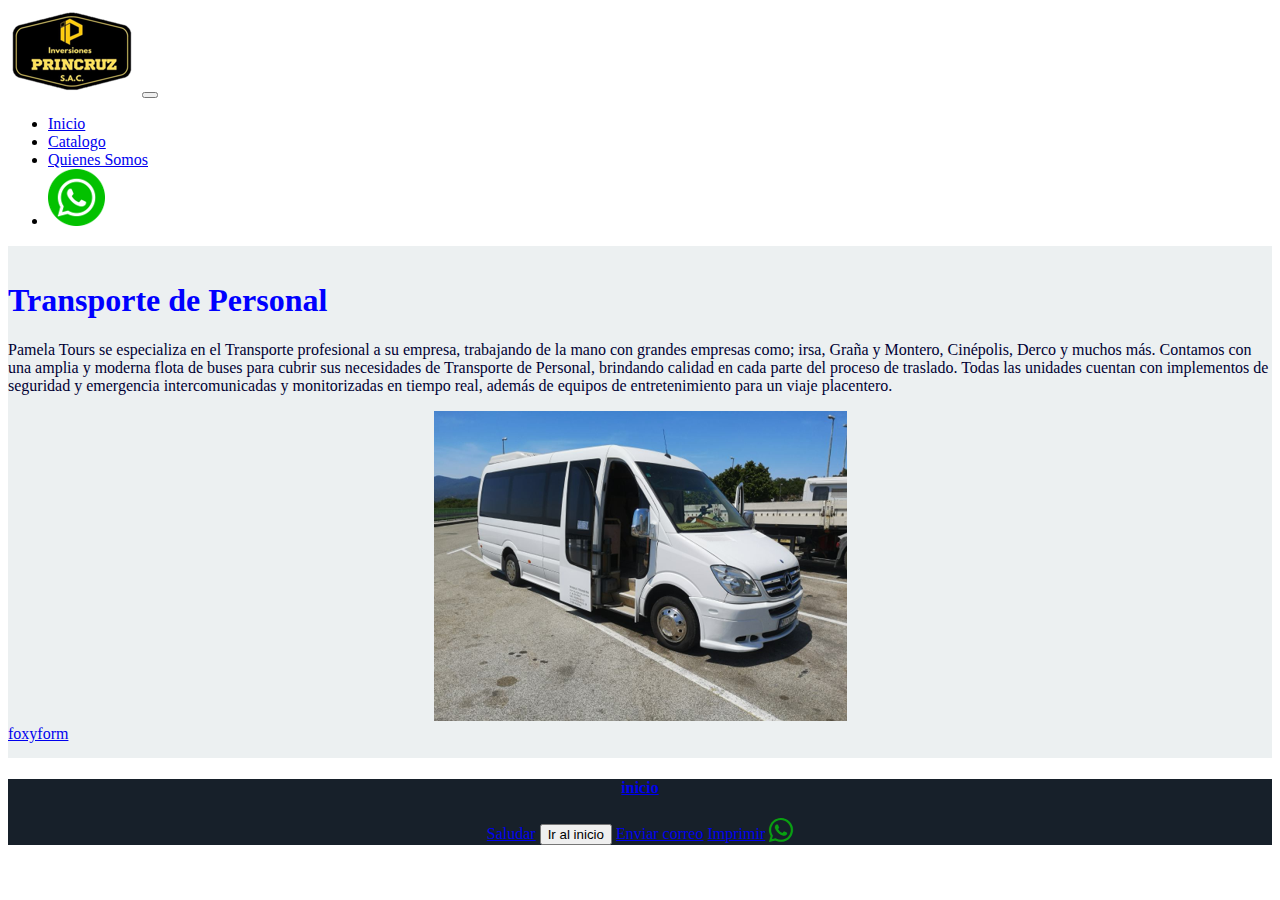
<file: cont.html>
<!DOCTYPE html>
<html lang="en">
<head>
    <meta charset="UTF-8">
    <meta http-equiv="X-UA-Compatible" content="IE=edge">
    <meta name="viewport" content="width=device-width, initial-scale=1.0">
    <title>CONTACTO</title>
    <link rel="stylesheet" href="stylo.css">
    <link href="https://cdn.jsdelivr.net/npm/bootstrap@5.2.2/dist/css/bootstrap.min.css" rel="stylesheet" integrity="sha384-Zenh87qX5JnK2Jl0vWa8Ck2rdkQ2Bzep5IDxbcnCeuOxjzrPF/et3URy9Bv1WTRi" crossorigin="anonymous">
    <link rel="stylesheet" href="https://cdn.jsdelivr.net/npm/bootstrap-icons@1.9.1/font/bootstrap-icons.css">
    <script src="https://cdn.jsdelivr.net/npm/bootstrap@5.2.2/dist/js/bootstrap.bundle.min.js" integrity="sha384-OERcA2EqjJCMA+/3y+gxIOqMEjwtxJY7qPCqsdltbNJuaOe923+mo//f6V8Qbsw3" crossorigin="anonymous"></script>
    
</head>
<body>

    <nav class="navbar navbar-expand-lg bg-light">
        <div class="container-fluid bg-warning" >
            <a class="navbar-brand" href=""><img src="img/logo1.png" alt="logo"></a>
            <button class="navbar-toggler" type="button" data-bs-toggle="collapse" data-bs-target="#navbarSupportedContent2" aria-controls="navbarSupportedContent2" aria-expanded="false" aria-label="Toggle navigation">
            <span class="navbar-toggler-icon"></span>
            </button>
          <header class="d-flex justify-content-center py-3 ">
              <div class="collapse navbar-collapse" id="navbarSupportedContent">
                  <ul class="nav nav-pills">
                    <li class="nav-item"><a href="index.html" class="nav-link ">Inicio</a></li>
                    <li class="nav-item"><a href="../TAREA-2/index.html" class="nav-link ">Catalogo</a></li>
                    <li class="nav-item"><a href="../TAREA-1/tarea1.html" class="nav-link">Quienes Somos</a></li>
                    
                    <li class="nav-item"> <a href="https://wa.link/zk2ncd"><img src="img/wasap2.png" alt="wasap"></a>
                  </ul>
              </div>
          </header>
        </div>
      </nav>
     
    <div class="container" style="color: #000033;">
        <div class="row">
            <div class="col-md-8 col-xl">
                <h1 style="color: #0000ff;">Transporte de Personal</h1>
                <p>
                    Pamela Tours se especializa en el Transporte profesional a su empresa, trabajando de la mano con grandes empresas como; irsa, Graña y Montero, Cinépolis, Derco y muchos más.
                    
                    Contamos con una amplia y moderna flota de buses para cubrir sus necesidades de Transporte de Personal, brindando calidad en cada parte del proceso de traslado. Todas las unidades cuentan con implementos de seguridad y emergencia intercomunicadas y monitorizadas en tiempo real, además de equipos de entretenimiento para un viaje placentero.
                </p>
                <div style="text-align: center ;">
                    <img src="img/mini.bus.png" alt="">
                </div>
                
            </div>
            
                <div  class="col-md-4 col-xl">
 <!-- Do not change the code! -->
                    <a id="foxyform_embed_link_346052" href="http://es.foxyform.com/">foxyform</a>
<script type="text/javascript">
(function(d, t){
   var g = d.createElement(t),
       s = d.getElementsByTagName(t)[0];
   g.src = "http://es.foxyform.com/js.php?id=346052&sec_hash=a07c54f2ef9&width=350px";
   s.parentNode.insertBefore(g, s);
}(document, "script"));
</script>
<!-- Do not change the code! -->
                </div>
              

        </div>
    </div>

    <footer class="footer">
        <a href="index.html">
            <h4>inicio</h4>
        </a>
        

            <a href="javascript:alert('¡Buenas noches!');">Saludar</a>
            <button onclick="document.location='index.html'">Ir al inicio</button>
        
            <a href="mailto:correo@mail.com">Enviar correo</a>
            <a href="javascript: window.print(); ">Imprimir</a>
            <a href="https://wa.link/zk2ncd"><i class="bi bi-whatsapp" style="font-size: 1.5rem; color: rgb(9, 160, 16);"></i>
    </footer>  
    
   

</body>
</html>
</file>
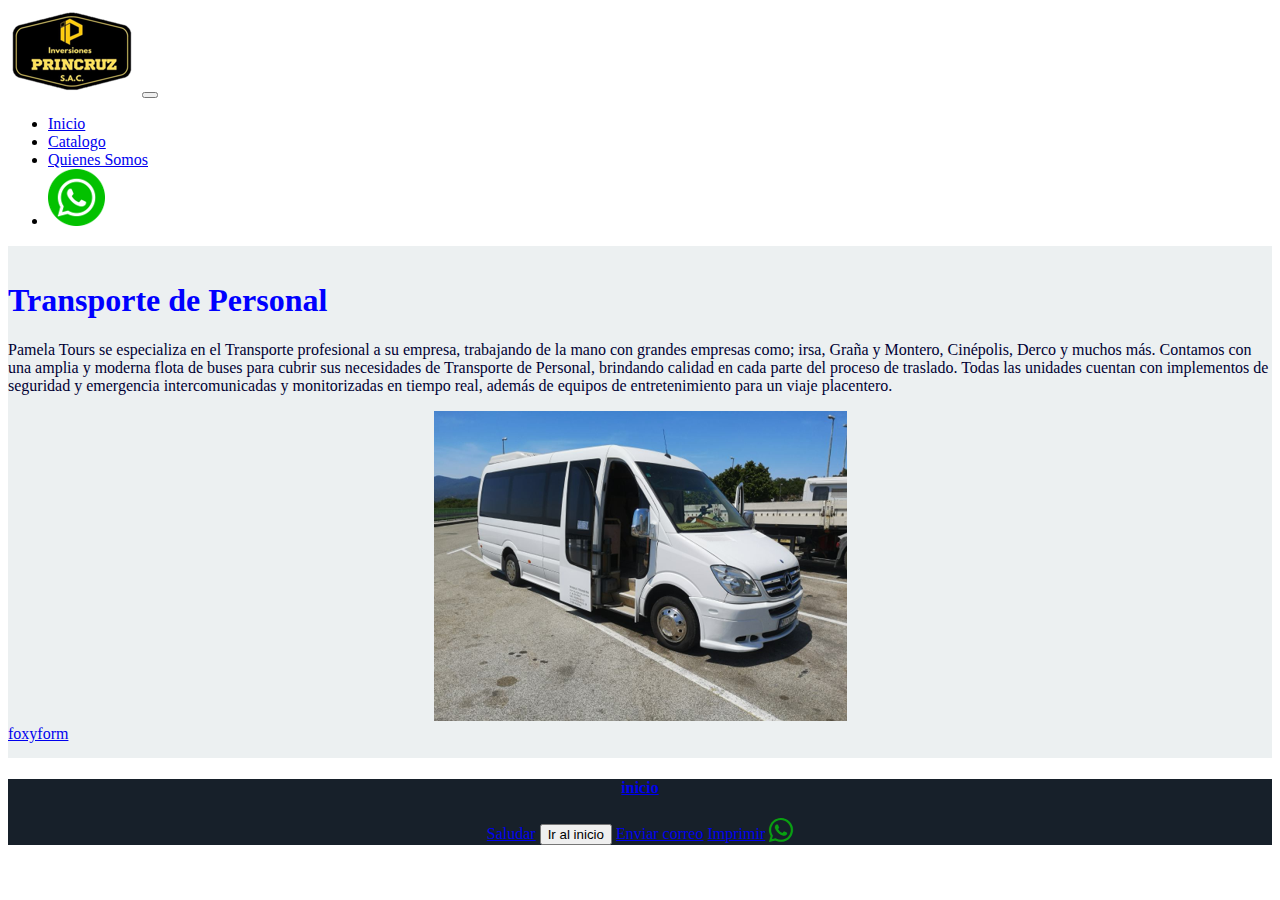
<file: PRINCRUZ/cont.html>
<!DOCTYPE html>
<html lang="en">
<head>
    <meta charset="UTF-8">
    <meta http-equiv="X-UA-Compatible" content="IE=edge">
    <meta name="viewport" content="width=device-width, initial-scale=1.0">
    <title>CONTACTO</title>
    <link rel="stylesheet" href="stylo.css">
    <link href="https://cdn.jsdelivr.net/npm/bootstrap@5.2.2/dist/css/bootstrap.min.css" rel="stylesheet" integrity="sha384-Zenh87qX5JnK2Jl0vWa8Ck2rdkQ2Bzep5IDxbcnCeuOxjzrPF/et3URy9Bv1WTRi" crossorigin="anonymous">
    <link rel="stylesheet" href="https://cdn.jsdelivr.net/npm/bootstrap-icons@1.9.1/font/bootstrap-icons.css">
    <script src="https://cdn.jsdelivr.net/npm/bootstrap@5.2.2/dist/js/bootstrap.bundle.min.js" integrity="sha384-OERcA2EqjJCMA+/3y+gxIOqMEjwtxJY7qPCqsdltbNJuaOe923+mo//f6V8Qbsw3" crossorigin="anonymous"></script>
    
</head>
<body>

    <nav class="navbar navbar-expand-lg bg-light">
        <div class="container-fluid bg-warning" >
            <a class="navbar-brand" href=""><img src="img/logo1.png" alt="logo"></a>
            <button class="navbar-toggler" type="button" data-bs-toggle="collapse" data-bs-target="#navbarSupportedContent2" aria-controls="navbarSupportedContent2" aria-expanded="false" aria-label="Toggle navigation">
            <span class="navbar-toggler-icon"></span>
            </button>
          <header class="d-flex justify-content-center py-3 ">
              <div class="collapse navbar-collapse" id="navbarSupportedContent2">
                  <ul class="nav nav-pills">
                    <li class="nav-item"><a href="index.html" class="nav-link ">Inicio</a></li>
                    <li class="nav-item"><a href="../TAREA-2/index.html" class="nav-link ">Catalogo</a></li>
                    <li class="nav-item"><a href="../TAREA-1/tarea1.html" class="nav-link">Quienes Somos</a></li>
                    
                    <li class="nav-item"> <a href="https://wa.link/zk2ncd"><img src="img/wasap2.png" alt="wasap"></a>
                  </ul>
              </div>
          </header>
        </div>
      </nav>
     
    <div class="container" style="color: #000033;">
        <div class="row">
            <div class="col-md-8 col-xl">
                <h1 style="color: #0000ff;">Transporte de Personal</h1>
                <p>
                    Pamela Tours se especializa en el Transporte profesional a su empresa, trabajando de la mano con grandes empresas como; irsa, Graña y Montero, Cinépolis, Derco y muchos más.
                    
                    Contamos con una amplia y moderna flota de buses para cubrir sus necesidades de Transporte de Personal, brindando calidad en cada parte del proceso de traslado. Todas las unidades cuentan con implementos de seguridad y emergencia intercomunicadas y monitorizadas en tiempo real, además de equipos de entretenimiento para un viaje placentero.
                </p>
                <div style="text-align: center ;">
                    <img src="img/mini.bus.png" alt="">
                </div>
                
            </div>
            
                <div  class="col-md-4 col-xl">
 <!-- Do not change the code! -->
                    <a id="foxyform_embed_link_346052" href="http://es.foxyform.com/">foxyform</a>
<script type="text/javascript">
(function(d, t){
   var g = d.createElement(t),
       s = d.getElementsByTagName(t)[0];
   g.src = "http://es.foxyform.com/js.php?id=346052&sec_hash=a07c54f2ef9&width=350px";
   s.parentNode.insertBefore(g, s);
}(document, "script"));
</script>
<!-- Do not change the code! -->
                </div>
              

        </div>
    </div>

    <footer class="footer">
        <a href="index.html">
            <h4>inicio</h4>
        </a>
      

            <a href="javascript:alert('¡Buenas noches!');">Saludar</a>
            <button onclick="document.location='index.html'">Ir al inicio</button>
        
            <a href="mailto:correo@mail.com">Enviar correo</a>
            <a href="javascript: window.print(); ">Imprimir</a>
            <a href="https://wa.link/zk2ncd"><i class="bi bi-whatsapp" style="font-size: 1.5rem; color: rgb(9, 160, 16);"></i>
    </footer>  
    
   

</body>
</html>
</file>
<file: stylo.css>
*{
    box-sizing: border-box;
}


html{
    font-family: 'Lucida Sans', 'Sans-serif';
}


.body{
    background-color:#F5B041 ;
}

.container{
    width: 100%;
    padding: 15px 0px;
    background-color:#ECF0F1 ;
   
}
.aside{
    color: #000033;
    padding: 10px 10px;
}


.footer{
    background-color: #17202A;
    color: antiquewhite;
    text-align: center;
   display: block;
    
}
</file>
<file: PRINCRUZ/stylo.css>
*{
    box-sizing: border-box;
}


html{
    font-family: 'Lucida Sans', 'Sans-serif';
}


.body{
    background-color:#F5B041 ;
}

.container{
    width: 100%;
    padding: 15px 0px;
    background-color:#ECF0F1 ;
   
}
.aside{
    color: #000033;
    padding: 10px 10px;
}


.footer{
    background-color: #17202A;
    color: antiquewhite;
    text-align: center;
   display: block;
    
}
</file>
